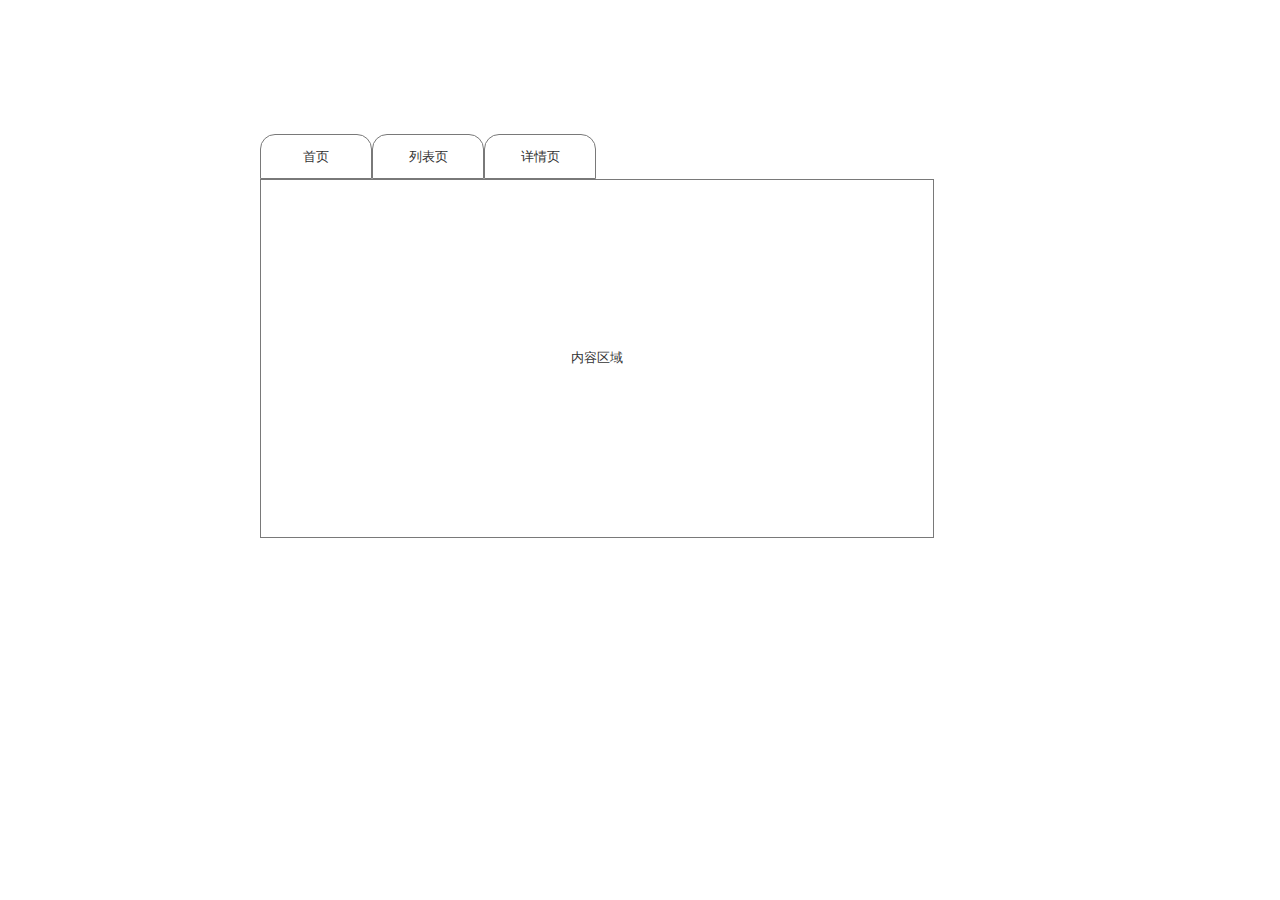
<file: AxureRP7.0学习笔记/20160727/demo/html/index.html>
﻿<!DOCTYPE html>
<html>
  <head>
    <title>index</title>
    <meta http-equiv="X-UA-Compatible" content="IE=edge"/>
    <meta http-equiv="content-type" content="text/html; charset=utf-8"/>
    <meta name="apple-mobile-web-app-capable" content="yes"/>
    <link href="resources/css/jquery-ui-themes.css" type="text/css" rel="stylesheet"/>
    <link href="resources/css/axure_rp_page.css" type="text/css" rel="stylesheet"/>
    <link href="data/styles.css" type="text/css" rel="stylesheet"/>
    <link href="files/index/styles.css" type="text/css" rel="stylesheet"/>
    <script src="resources/scripts/jquery-1.7.1.min.js"></script>
    <script src="resources/scripts/jquery-ui-1.8.10.custom.min.js"></script>
    <script src="resources/scripts/axure/axQuery.js"></script>
    <script src="resources/scripts/axure/globals.js"></script>
    <script src="resources/scripts/axutils.js"></script>
    <script src="resources/scripts/axure/annotation.js"></script>
    <script src="resources/scripts/axure/axQuery.std.js"></script>
    <script src="resources/scripts/axure/doc.js"></script>
    <script src="data/document.js"></script>
    <script src="resources/scripts/messagecenter.js"></script>
    <script src="resources/scripts/axure/events.js"></script>
    <script src="resources/scripts/axure/recording.js"></script>
    <script src="resources/scripts/axure/action.js"></script>
    <script src="resources/scripts/axure/expr.js"></script>
    <script src="resources/scripts/axure/geometry.js"></script>
    <script src="resources/scripts/axure/flyout.js"></script>
    <script src="resources/scripts/axure/ie.js"></script>
    <script src="resources/scripts/axure/model.js"></script>
    <script src="resources/scripts/axure/repeater.js"></script>
    <script src="resources/scripts/axure/sto.js"></script>
    <script src="resources/scripts/axure/utils.temp.js"></script>
    <script src="resources/scripts/axure/variables.js"></script>
    <script src="resources/scripts/axure/drag.js"></script>
    <script src="resources/scripts/axure/move.js"></script>
    <script src="resources/scripts/axure/visibility.js"></script>
    <script src="resources/scripts/axure/style.js"></script>
    <script src="resources/scripts/axure/adaptive.js"></script>
    <script src="resources/scripts/axure/tree.js"></script>
    <script src="resources/scripts/axure/init.temp.js"></script>
    <script src="files/index/data.js"></script>
    <script src="resources/scripts/axure/legacy.js"></script>
    <script src="resources/scripts/axure/viewer.js"></script>
    <script src="resources/scripts/axure/math.js"></script>
    <script type="text/javascript">
      $axure.utils.getTransparentGifPath = function() { return 'resources/images/transparent.gif'; };
      $axure.utils.getOtherPath = function() { return 'resources/Other.html'; };
      $axure.utils.getReloadPath = function() { return 'resources/reload.html'; };
    </script>
  </head>
  <body>
    <div id="base" class="">

      <!-- Unnamed (矩形) -->
      <div id="u0" class="ax_default box_1">
        <div id="u0_div" class=""></div>
        <!-- Unnamed () -->
        <div id="u1" class="text" style="visibility: visible;">
          <p><span>内容区域</span></p>
        </div>
      </div>

      <!-- Unnamed (矩形) -->
      <div id="u2" class="ax_default box_1">
        <div id="u2_div" class=""></div>
        <!-- Unnamed () -->
        <div id="u3" class="text" style="visibility: visible;">
          <p><span>首页</span></p>
        </div>
      </div>

      <!-- Unnamed (矩形) -->
      <div id="u4" class="ax_default box_1">
        <div id="u4_div" class=""></div>
        <!-- Unnamed () -->
        <div id="u5" class="text" style="visibility: visible;">
          <p><span>列表页</span></p>
        </div>
      </div>

      <!-- Unnamed (矩形) -->
      <div id="u6" class="ax_default box_1">
        <div id="u6_div" class=""></div>
        <!-- Unnamed () -->
        <div id="u7" class="text" style="visibility: visible;">
          <p><span>详情页</span></p>
        </div>
      </div>
    </div>
  </body>
</html>
</file>
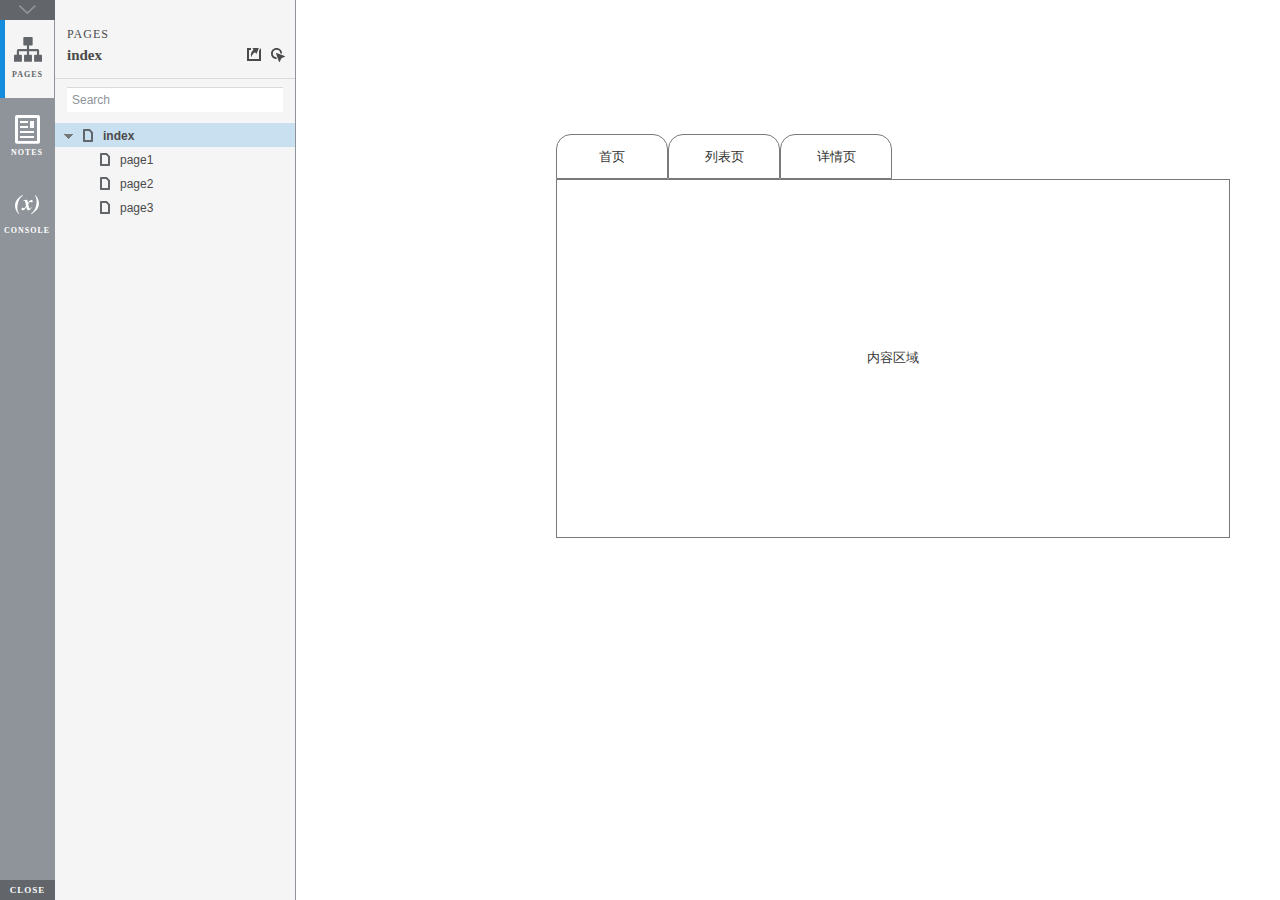
<file: AxureRP7.0学习笔记/20160727/demo/html/start.html>
﻿<!DOCTYPE html>
<html xmlns="http://www.w3.org/1999/xhtml" xml:lang="en" lang="en">
<head>
    <title>Untitled Document</title>
    <meta http-equiv="X-UA-Compatible" content="IE=edge"/>
    <meta http-equiv="content-type" content="text/html; charset=utf-8" />
    <meta name="viewport" content="width=device-width, initial-scale=1.0" />
    <meta name="apple-mobile-web-app-capable" content="yes" />
    <link type="text/css" href="resources/css/reset.css" rel="Stylesheet" />
    <link type="text/css" href="resources/css/default.css" rel="Stylesheet" />
    <!--<link href='https://fonts.googleapis.com/css?family=Nunito:300' rel='stylesheet' type='text/css'>-->

    <script type="text/javascript">
        if (location.href.toString().indexOf('file://localhost/') == 0) {
            location.href = location.href.toString().replace('file://localhost/', 'file:///');
        }
    </script>

    <script type="text/javascript" src="resources/scripts/jquery-1.7.1.min.js"></script>
    <script type="text/javascript" src="resources/scripts/player/splitter.js"></script>
    <script type="text/javascript" src="resources/scripts/axutils.js"></script>
    <script type="text/javascript" src="resources/scripts/player/axplayer.js"></script>
    <script type="text/javascript" src="resources/scripts/messagecenter.js"></script>
    <script type="text/javascript" src="data/document.js"></script>
    <style type="text/css">

#outerContainer {
	width:1000px;
	height:1500px;
}

.vsplitbar {
    width: 3px;
    /*background: #B9B9B9;*/
    border-right: 1px solid #8f949a;
}

.vsplitbar:hover, .vsplitbar.active {
    background: #8f949a;
}

#rightPanel {
    background-color: White;
}

/*#leftPanel {
    min-width: 120px;
}*/

.splitterMask {
   position:absolute;
   top: 0;
   left: 0;
   width: 100%;
   height: 100%;
   overflow: hidden;
   background-image: url(resources/images/transparent.gif);
   z-index: 20000;
}

    </style>
    <script type="text/javascript" language="JavaScript"><!--
        var SITEMAP_COLLAPSE_VAR_NAME = 'c';
        var PLUGIN_VAR_NAME = 'g';
        var FOOTNOTES_VAR_NAME = 'fn';
        var ADAPTIVE_VIEW_VAR_NAME = 'view';
        var lastLeftPanelWidth = 295;
        var toolBarOnly = true;

        // isolate scope
        (function() {
            setUpController();
            
            var configuration = $axure.document.configuration;
            var _settings = {};
            _settings.projectId = configuration.prototypeId;
            _settings.isAxshare = configuration.isAxshare;
            _settings.loadFeedbackPlugin = configuration.loadFeedbackPlugin;
            var cHash = getHashStringVar(SITEMAP_COLLAPSE_VAR_NAME);
            _settings.startCollapsed = cHash == "1";
            if(cHash == "2") closePlayer();
            var gHash = getHashStringVar(PLUGIN_VAR_NAME);
            if(gHash == "") gHash = 1;
            _settings.startPluginGid = gHash;

            $axure.player.settings = _settings;

            $(window).bind('load', function() {
                if(CHROME_5_LOCAL && !$('body').attr('pluginDetected')) {
                    window.location = 'resources/chrome/chrome.html';
                }
            });

            $(document).ready(function() {
                $axure.page.bind('load.start', mainFrame_onload);
                $axure.messageCenter.addMessageListener(messageCenter_message);

                $(document).on('pluginShown', function (event, data) {
                    setVarInCurrentUrlHash('g', data ? data : '');
                });

                $(document).on('pluginCreated', function(event, data) {
                    if($axure.player.settings.startPluginGid == data) {
                        $axure.player.showPlugin(data);
                    }
                });

                if($axure.player.settings.loadFeedbackPlugin) {
                    if($axure.player.settings.isAxshare) {
                        $axure.utils.loadJS('/Scripts/plugins/feedback/feedback8.js');
                    } else {
                        $axure.utils.loadJS('http://share.axure.com/Scripts/plugins/feedback/feedback8.js');
                    }
                }

                if(navigator.userAgent.indexOf("MSIE") >= 0) $('#outerContainer').width('100%');
                initialize();
                if($axure.player.settings.startCollapsed) $('#outerContainer').splitter({ sizeLeft: 0 });
                else $('#outerContainer').splitter({ sizeLeft: lastLeftPanelWidth });
                $('#leftPanel').width(lastLeftPanelWidth);
                
                $(window).resize(function() { resizeContent(); });

                $('#maximizePanelContainer').hide();

                initializeLogo();

                $(window).resize();
                resizeContent();
                
                $axure.player.collapseToBar();

                if($axure.player.settings.startCollapsed) {
                    collapse();
                    $('#leftPanel').width(0);
                }

                if(MOBILE_DEVICE) {
                    $('#interfaceControlFrameMinimizeContainer').height('45px');
                    $('#interfaceControlFrameMinimizeContainer a').height('45px');
                    $('#interfaceControlFrameHeaderContainer').css('margin-top','45px');
                    $('#interfaceControlFrameCloseContainer a').css('padding','10px 0px');
                    $('#maximizePanelContainer').height('45px');//.css('top','inherit').css('bottom','0px');

                    $('body').removeClass('hashover');

                    if(IOS) {
                        $('#rightPanel').css('overflow', 'auto').css('-webkit-overflow-scrolling', 'touch').css('-ms-overflow-x', 'hidden');

                        window.addEventListener("orientationchange", function() {
                            var viewport = document.querySelector("meta[name=viewport]");
                            //so iOS doesn't zoom when switching back to portrait
                            viewport.setAttribute('content', 'width=device-width, initial-scale=1.0, maximum-scale=1.0');
                            viewport.setAttribute('content', 'width=device-width, initial-scale=1.0');
                            resizeContent();
                        }, false);

                        $axure.page.bind('load.start', function() {
                            resizeContent();
                        });
                    }
                }

            });

            function initialize() {
                var legacyQString = getQueryString("Page");
                if (legacyQString.length > 0) {
                    location.href = location.href.substring(0, location.href.indexOf("?")) + "#p=" + legacyQString;
                    return;
                }

                var mainFrame = document.getElementById("mainFrame");
                mainFrame.contentWindow.location.href = getInitialUrl();
            }

            function initializeLogo() {
                if($axure.document.configuration.logoImagePath) {
                    var image = new Image();
                    image.onload = function() {
                        $('#logoImage').css('max-width', this.width + 'px');
                        $axure.player.resizeContent();
                    };
                    image.src = $axure.document.configuration.logoImagePath;
                
                    $('#interfaceControlFrameLogoImageContainer').html('<img id="logoImage" src="" />');
                    $('#logoImage').attr('src', $axure.document.configuration.logoImagePath).load(function() { resizeContent(); });
                } else $('#interfaceControlFrameLogoImageContainer').hide();

                if ($axure.document.configuration.logoImageCaption) {
                    $('#interfaceControlFrameLogoCaptionContainer').html($axure.document.configuration.logoImageCaption);
                } else $('#interfaceControlFrameLogoCaptionContainer').hide();

                if(!$('#interfaceControlFrameLogoImageContainer').is(':visible') && !$('#interfaceControlFrameLogoCaptionContainer').is(':visible')) {
                    $('#interfaceControlFrameLogoContainer').hide();
                }
            }

            var resizeContent = $axure.player.resizeContent = function() {
                var newHeight = $(window).height();
                var newWidth = $(window).width();

                var controlContainerHeight = newHeight;// - 30;
                if($('#interfaceControlFrameLogoContainer').is(':visible')) controlContainerHeight -= $('#interfaceControlFrameLogoContainer').outerHeight();// + 16;

                $('#outerContainer').height(newHeight).width(newWidth);
                $('.vsplitbar').height(newHeight);
                $('#leftPanel').height(newHeight);
                $('#interfaceControlFrame').height(newHeight);
                $('#interfaceControlFrameContainer').height(newHeight);
                $('#interfaceControlFrameHostContainer').height(controlContainerHeight);

                $('#rightPanel').height(newHeight);
                $('#mainFrame').height(newHeight);

                if($('#leftPanel').is(':visible')) $('#rightPanel').width($(window).width() - $('#leftPanel').width() - 1);// $('.vsplitbar').width());
                else $('#rightPanel').width($(window).width());

                $(document).trigger('ContainerHeightChange',[controlContainerHeight]);

                if(MOBILE_DEVICE) {
                    if(!(getHashStringVar(ADAPTIVE_VIEW_VAR_NAME).length > 0)) $axure.messageCenter.postMessage('setAdaptiveViewForSize', {'width':newWidth, 'height':$('#rightPanel').height()});
                }
            }

            var collapseToBar = $axure.player.collapseToBar = function() {
                lastLeftPanelWidth = $('#leftPanel').width();
                $('#leftPanel').width('55px');
                $('.vsplitbar').hide();
                $('#rightPanel').width($(window).width() - $('#leftPanel').width());
                $(window).resize();
                $('#outerContainer').trigger('resize');
                toolBarOnly = true;
            }

            var expandFromBar = $axure.player.expandFromBar = function() {
                if($('.vsplitbar').is(':visible')) return;

                $('#leftPanel').width(lastLeftPanelWidth);
                $('.vsplitbar').show();
                $('#rightPanel').width($(window).width() - $('#leftPanel').width() - 1);// $('.vsplitbar').width());
                $(window).resize();
                $('#outerContainer').trigger('resize');
                toolBarOnly = false;
            }

        })();

        function messageCenter_message(message, data) {
            if(message == 'expandFrame') expand();
            else if(message == 'getCollapseFrameOnLoad' && $axure.player.settings.startCollapsed && !MOBILE_DEVICE) $axure.messageCenter.postMessage('collapseFrameOnLoad');
        }

        
        function getInitialUrl() {
            var pageName = getHashStringVar("p");
            if(pageName.length > 0) return pageName + ".html";
            else {
                var url = getFirstPageUrl($axure.document.sitemap.rootNodes);
                return (url ? url : "about:blank");
            }
        }

        function getFirstPageUrl(nodes) {
            for (var i = 0; i < nodes.length; i++) {
                var node = nodes[i];
                if (node.url) return node.url;
                else {
                    var hasChildren = (node.children && node.children.length > 0);
                    if (hasChildren) {
                        var url = getFirstPageUrl(node.children);
                        if (url) return url;
                    }
                }
            }
            return null;
        }

        function closePlayer() {
            if($axure.page.location) window.location.href = $axure.page.location;
            else {
                var pageFile = getInitialUrl();
                var currentLocation = window.location.toString();
                window.location.href = currentLocation.substr(0, currentLocation.lastIndexOf("/") + 1) + pageFile;
            }
        }

        function replaceHash(newHash) {
            var currentLocWithoutHash = window.location.toString().split('#')[0];

            //We use replace so that every hash change doesn't get appended to the history stack.
            //We use replaceState in browsers that support it, else replace the location
            if(typeof window.history.replaceState != 'undefined') {
                try {
                    //Chrome 45 (Version 45.0.2454.85 m) started throwing an error here when generated locally (this only happens with sitemap open) which broke all interactions.
                    //try catch breaks the url adjusting nicely when the sitemap is open, but all interactions and forward and back buttons work.
                    //Uncaught SecurityError: Failed to execute 'replaceState' on 'History': A history state object with URL 'file:///C:/Users/Ian/Documents/Axure/HTML/Untitled/start.html#p=home' cannot be created in a document with origin 'null'.
                    window.history.replaceState(null, null, currentLocWithoutHash + newHash);
                } catch(ex) {}
            } else {
                window.location.replace(currentLocWithoutHash + newHash);
            }
        }

        function collapse() {
            setVarInCurrentUrlHash('c', 1);
            if(!toolBarOnly) lastLeftPanelWidth = $('#leftPanel').width();

            $('#maximizePanelContainer').show();
            $('#leftPanel').hide();
            $('.vsplitbar').hide();
            $('#rightPanel').width($(window).width());
            $(window).resize();
            $('#outerContainer').trigger('resize');

            $(document).trigger('sidebarCollapse');

            if(MOBILE_DEVICE) {
                $('#maximizePanelContainer').animate({
                    top:$('#rightPanel').height() - $('#maximizePanelContainer').height()
                }, 300, 'swing', function() {
                    $('#maximizePanelContainer').css('top', 'inherit').css('bottom', '0px');
                });
            }
        }

        function expand() {
            if(MOBILE_DEVICE) {
                $('#maximizePanelContainer').css('top', '0px').css('bottom', 'inherit');
            }

            deleteVarFromCurrentUrlHash('c');
            $('#maximizePanelContainer').hide();
            $('#leftPanel').width(lastLeftPanelWidth);
            $('#leftPanel').show();
            if(!toolBarOnly) {
                $('.vsplitbar').show();
                $('#rightPanel').width($(window).width() - $('#leftPanel').width() - 1);
            } else {
                $axure.player.collapseToBar();
            }
            $(window).resize();
            $('#outerContainer').trigger('resize');

            $(document).trigger('sidebarExpanded');
        }


        function mainFrame_onload() {
            if($axure.page.pageName) document.title = $axure.page.pageName;
        }

        function getQueryString(query) {
            var qstring = self.location.href.split("?");
            if(qstring.length < 2) return "";
            return GetParameter(qstring, query);
        }
        
        function GetParameter(qstring, query) {
            var prms = qstring[1].split("&");
            var frmelements = new Array();
            var currprmeter, querystr = "";

            for(var i = 0; i < prms.length; i++) {
                currprmeter = prms[i].split("=");
                frmelements[i] = new Array();
                frmelements[i][0] = currprmeter[0];
                frmelements[i][1] = currprmeter[1];
            }

            for(j = 0; j < frmelements.length; j++) {
                if(frmelements[j][0].toLowerCase() == query.toLowerCase()) {
                    querystr = frmelements[j][1];
                    break;
                }
            }
            return querystr;
        }
        
        function getHashStringVar(query) {
            var qstring = self.location.href.split("#");
            if(qstring.length < 2) return "";
            return GetParameter(qstring, query);
        }

        function setHashStringVar(currentHash, varName, varVal) {
            var varWithEqual = varName + '=';
            var poundVarWithEqual = varVal === '' ? '' :  '#' + varName + '=' + varVal;
            var ampVarWithEqual = varVal === '' ? '' :  '&' + varName + '=' + varVal;
            var hashToSet = '';

            var pageIndex = currentHash.indexOf('#' + varWithEqual);
            if(pageIndex == -1) pageIndex = currentHash.indexOf('&' + varWithEqual);
            if(pageIndex != -1) {
                var newHash = currentHash.substring(0, pageIndex);

                newHash = newHash == '' ? poundVarWithEqual : newHash + ampVarWithEqual;

                var ampIndex = currentHash.indexOf('&', pageIndex + 1);
                if(ampIndex != -1) {
                    newHash = newHash == '' ? '#' + currentHash.substring(ampIndex + 1) : newHash + currentHash.substring(ampIndex);
                }
                hashToSet = newHash;
            } else if(currentHash.indexOf('#') != -1) {
                hashToSet = currentHash + ampVarWithEqual;
            } else {
                hashToSet = poundVarWithEqual;
            }

            if(hashToSet != '' || varVal == '') {
                return hashToSet;
            }

            return null;
        }

        function setVarInCurrentUrlHash(varName, varVal) {
            var newHash = setHashStringVar(window.location.hash, varName, varVal);

            if(newHash != null) {
                replaceHash(newHash);
            }
        }

        function deleteHashStringVar(currentHash, varName) {
            var varWithEqual = varName + '=';

            var pageIndex = currentHash.indexOf('#' + varWithEqual);
            if(pageIndex == -1) pageIndex = currentHash.indexOf('&' + varWithEqual);
            if(pageIndex != -1) {
                var newHash = currentHash.substring(0, pageIndex);

                var ampIndex = currentHash.indexOf('&', pageIndex + 1);

                //IF begin of string....if none blank, ELSE # instead of & and rest
                //IF in string....prefix + if none blank, ELSE &-rest
                if(newHash == '') { //beginning of string
                    newHash = ampIndex != -1 ? '#' + currentHash.substring(ampIndex + 1) : '';
                } else { //somewhere in the middle
                    newHash = newHash + (ampIndex != -1 ? currentHash.substring(ampIndex) : '');
                }

                return newHash;
            }

            return null;
        }

        function deleteVarFromCurrentUrlHash(varName) {
            var newHash = deleteHashStringVar(window.location.hash, varName);

            if(newHash != null) {
                replaceHash(newHash);
            }
        }
    --></script>

    <link type="text/css" rel="Stylesheet" href="plugins/sitemap/styles/sitemap.css" />
    <script type="text/javascript" src="plugins/sitemap/sitemap.js"></script>
    <link type="text/css" rel="Stylesheet" href="plugins/page_notes/styles/page_notes.css" />
    <script type="text/javascript" src="plugins/page_notes/page_notes.js"></script>
    <!--<link type="text/css" rel="Stylesheet" href="plugins/recordplay/styles/recordplay.css" />
    <script type="text/javascript" src="plugins/recordplay/recordplay.js"></script>-->
    <link type="text/css" rel="Stylesheet" href="plugins/debug/styles/debug.css" />
    <script type="text/javascript" src="plugins/debug/debug.js"></script>

</head>
<body scroll="no" class="hashover">
    <div id="outerContainer">

        <div id="leftPanel">
            <div id="interfaceControlFrame">
                <div id="interfaceControlFrameMinimizeContainer">
                    <a title="Collapse" id="interfaceControlFrameMinimizeButton" onclick="collapse();">&nbsp;</a>
                </div>
                <div id="interfaceControlFrameHeaderContainer">
                    <ul id="interfaceControlFrameHeader"></ul>
                </div>
                <div id="interfaceControlFrameContainer">
                    <div id="interfaceControlFrameLogoContainer">
                        <div id="interfaceControlFrameLogoImageContainer"></div>
                        <div id="interfaceControlFrameLogoCaptionContainer"></div>
                    </div>
                    <div id="interfaceControlFrameHostContainer">
                    </div>
                </div>
                <div id="interfaceControlFrameCloseContainer">
                    <a title="Close" id="interfaceControlFrameCloseButton" onclick="closePlayer();">CLOSE</a>
                </div>
            </div>
        </div>
        <div id="rightPanel">
            <iframe id="mainFrame" name="mainFrame" width="100%" height="100%" src="" frameborder="0" style="display: block;" webkitallowfullscreen mozallowfullscreen allowfullscreen></iframe>
        </div>

    </div>

    <div id="maximizePanelContainer">
        <iframe id="expandFrame" src="resources/expand.html" width="100%" height="100%" scrolling="no" allowtransparency="true" frameborder="0"></iframe>
    </div>

</body>
</html>
</file>
<file: AxureRP7.0学习笔记/20160727/demo/html/resources/css/axure_rp_page.css>
﻿/* so the window resize fires within a frame in IE7 */
html, body {
    height: 100%;
}

a {
    color: inherit;
}

p {
    margin: 0px;
    text-rendering: optimizeLegibility;
    font-feature-settings: "kern" 1;
    -webkit-font-feature-settings: "kern";
    -moz-font-feature-settings: "kern";
    -moz-font-feature-settings: "kern=1";
    font-kerning: normal;
}

iframe {
    background: #FFFFFF;
}

/* to match IE with C, FF */
input {
    padding: 1px 0px 1px 0px;
    box-sizing: border-box;
    -moz-box-sizing: border-box;
}

textarea {
    margin: 0px;
    box-sizing: border-box;
    -moz-box-sizing: border-box;
}

div.intcases {
    font-family: arial; 
    font-size: 12px;
    text-align:left; 
    border:1px solid #AAA; 
    background:#FFF none repeat scroll 0% 0%; 
    z-index:9999; 
    visibility:hidden; 
    position:absolute;
    padding: 0px;
    border-radius: 3px;
    white-space: nowrap;
}

div.intcaselink {
    cursor: pointer;
    padding: 3px 8px 3px 8px;
    margin: 5px;
    background:#EEE none repeat scroll 0% 0%; 
    border:1px solid #AAA;
    border-radius: 3px;
}

div.refpageimage {
    position: absolute;
    left: 0px;
    top: 0px;
    font-size: 0px;
    width: 16px;
    height: 16px;
    cursor: pointer;
    background-image: url(images/newwindow.gif);
    background-repeat: no-repeat;
}

div.annnoteimage {
    position: absolute;
    left: 0px;
    top: 0px;
    font-size: 0px;
    /*width: 16px;
    height: 12px;*/
    cursor: help;
    /*background-image: url(images/note.gif);*/
    /*background-repeat: no-repeat;*/
    width: 13px;
    height: 12px;
    padding-top: 1px;
    text-align: center;
    background-color: #138CDD;
    -moz-box-shadow: 1px 1px 3px #aaa;
    -webkit-box-shadow: 1px 1px 3px #aaa;
    box-shadow: 1px 1px 3px #aaa;
}

div.annnoteline {
    display: inline-block;
    width: 9px;
    height: 1px;
    border-bottom: 1px solid white;
    margin-top: 1px;
}

div.annnotelabel {
    position: absolute;
    left: 0px;
    top: 0px;
    font-family: Helvetica,Arial;
    font-size: 10px;
    /*border: 1px solid rgb(166,221,242);*/
    cursor: help;
    /*background:rgb(0,157,217) none repeat scroll 0% 0%;*/ 
    padding: 1px 3px 1px 3px;
    white-space: nowrap;
    color: white;
    
    background-color: #138CDD;
    -moz-box-shadow: 1px 1px 3px #aaa;
    -webkit-box-shadow: 1px 1px 3px #aaa;
    box-shadow: 1px 1px 3px #aaa;
}

.annotation {
    font-size: 12px;
    padding-left: 2px;
    margin-bottom: 5px;
}

.annotationName {
    /*font-size: 13px;
    font-weight: bold;
    margin-bottom: 3px;
    white-space: nowrap;*/

    font-family: 'Trebuchet MS';
    font-size: 14px;
    font-weight: bold;
    margin-bottom: 5px;
    white-space: nowrap;
}

.annotationValue {
    font-family: Arial, Helvetica, Sans-Serif;
    font-size: 12px;
    color: #4a4a4a;
    line-height: 21px;
    margin-bottom: 20px;
}

.noteLink {
    text-decoration: inherit;
    color: inherit;
}

.noteLink:hover {
    background-color: white;
}

/* this is a fix for the issue where dialogs jump around and takes the text-align from the body */
.dialogFix {
    position:absolute;
    text-align:left;
    border: 1px solid #8f949a;
}


@keyframes pulsate {
  from {
    box-shadow: 0 0 10px #15d6ba;
  }
  to {
    box-shadow: 0 0 20px #15d6ba;
  }
}

@-webkit-keyframes pulsate {
  from {
    -webkit-box-shadow: 0 0 10px #15d6ba;
    box-shadow: 0 0 10px #15d6ba;
  }
  to {
    -webkit-box-shadow: 0 0 20px #15d6ba;
    box-shadow: 0 0 20px #15d6ba;
  }
}
 
@-moz-keyframes pulsate {
  from {
    -moz-box-shadow: 0 0 10px #15d6ba;
    box-shadow: 0 0 10px #15d6ba;
  }
  to {
    -moz-box-shadow: 0 0 20px #15d6ba;
    box-shadow: 0 0 20px #15d6ba;
  }
}

.legacyPulsateBorder {
    /*border: 5px solid #15d6ba;
    margin: -5px;*/
    -moz-box-shadow: 0 0 10px 3px #15d6ba;
    box-shadow: 0 0 10px 3px #15d6ba;
}

.pulsateBorder {
  animation-name: pulsate;
  animation-timing-function: ease-in-out;
  animation-duration: 0.9s;
  animation-iteration-count: infinite;
  animation-direction: alternate;
  
  -webkit-animation-name: pulsate;
  -webkit-animation-timing-function: ease-in-out;
  -webkit-animation-duration: 0.9s;
  -webkit-animation-iteration-count: infinite;
  -webkit-animation-direction: alternate;

  -moz-animation-name: pulsate;
  -moz-animation-timing-function: ease-in-out;
  -moz-animation-duration: 0.9s;
  -moz-animation-iteration-count: infinite;
  -moz-animation-direction: alternate;
}

.ax_default_hidden, .ax_default_unplaced{
    display: none;
    visibility: hidden;
}

.widgetNoteSelected {
    -moz-box-shadow: 0 0 10px 3px #138CDD;
    box-shadow: 0 0 10px 3px #138CDD;
    /*-moz-box-shadow: 0 0 20px #3915d6;
    box-shadow: 0 0 20px #3915d6;*/
    /*border: 3px solid #3915d6;*/
    /*margin: -3px;*/
}


.singleImg {
    display: none;
    visibility: hidden;
}
</file>
<file: AxureRP7.0学习笔记/20160727/demo/html/data/styles.css>
﻿.ax_default {
  font-family:'Arial Normal', 'Arial';
  font-weight:400;
  font-style:normal;
  font-size:13px;
  color:#333333;
  text-align:center;
  line-height:normal;
}
.box_1 {
}
._一级标题 {
  font-family:'Arial Normal', 'Arial';
  font-weight:bold;
  font-style:normal;
  font-size:32px;
  text-align:left;
}
._二级标题 {
  font-family:'Arial Normal', 'Arial';
  font-weight:bold;
  font-style:normal;
  font-size:24px;
  text-align:left;
}
._三级标题 {
  font-family:'Arial Normal', 'Arial';
  font-weight:bold;
  font-style:normal;
  font-size:18px;
  text-align:left;
}
._四级标题 {
  font-family:'Arial Normal', 'Arial';
  font-weight:bold;
  font-style:normal;
  font-size:14px;
  text-align:left;
}
._五级标题 {
  font-family:'Arial Normal', 'Arial';
  font-weight:bold;
  font-style:normal;
  text-align:left;
}
._六级标题 {
  font-family:'Arial Normal', 'Arial';
  font-weight:bold;
  font-style:normal;
  font-size:10px;
  text-align:left;
}
.label {
  font-size:14px;
  text-align:left;
}
._文本段落 {
  text-align:left;
}
</file>
<file: AxureRP7.0学习笔记/20160727/demo/html/files/index/styles.css>
﻿body {
  margin:0px;
  background-image:none;
  position:static;
  left:auto;
  width:934px;
  margin-left:0;
  margin-right:0;
  text-align:left;
}
#base {
  position:absolute;
  z-index:0;
}
#u0_div {
  position:absolute;
  left:0px;
  top:0px;
  width:674px;
  height:359px;
  background:inherit;
  background-color:rgba(255, 255, 255, 1);
  box-sizing:border-box;
  border-width:1px;
  border-style:solid;
  border-color:rgba(121, 121, 121, 1);
  border-radius:0px;
  border-top-right-radius:0px;
  -moz-box-shadow:none;
  -webkit-box-shadow:none;
  box-shadow:none;
}
#u0 {
  position:absolute;
  left:260px;
  top:179px;
  width:674px;
  height:359px;
}
#u1 {
  position:absolute;
  left:2px;
  top:172px;
  width:670px;
  word-wrap:break-word;
}
#u2_div {
  position:absolute;
  left:0px;
  top:0px;
  width:112px;
  height:45px;
  background:inherit;
  background-color:rgba(255, 255, 255, 1);
  box-sizing:border-box;
  border-width:1px;
  border-style:solid;
  border-color:rgba(121, 121, 121, 1);
  border-radius:15px;
  border-bottom-right-radius:0px;
  border-bottom-left-radius:0px;
  -moz-box-shadow:none;
  -webkit-box-shadow:none;
  box-shadow:none;
}
#u2 {
  position:absolute;
  left:260px;
  top:134px;
  width:112px;
  height:45px;
}
#u3 {
  position:absolute;
  left:2px;
  top:14px;
  width:108px;
  word-wrap:break-word;
}
#u4_div {
  position:absolute;
  left:0px;
  top:0px;
  width:112px;
  height:45px;
  background:inherit;
  background-color:rgba(255, 255, 255, 1);
  box-sizing:border-box;
  border-width:1px;
  border-style:solid;
  border-color:rgba(121, 121, 121, 1);
  border-radius:15px;
  border-bottom-right-radius:0px;
  border-bottom-left-radius:0px;
  -moz-box-shadow:none;
  -webkit-box-shadow:none;
  box-shadow:none;
}
#u4 {
  position:absolute;
  left:372px;
  top:134px;
  width:112px;
  height:45px;
}
#u5 {
  position:absolute;
  left:2px;
  top:14px;
  width:108px;
  word-wrap:break-word;
}
#u6_div {
  position:absolute;
  left:0px;
  top:0px;
  width:112px;
  height:45px;
  background:inherit;
  background-color:rgba(255, 255, 255, 1);
  box-sizing:border-box;
  border-width:1px;
  border-style:solid;
  border-color:rgba(121, 121, 121, 1);
  border-radius:15px;
  border-bottom-right-radius:0px;
  border-bottom-left-radius:0px;
  -moz-box-shadow:none;
  -webkit-box-shadow:none;
  box-shadow:none;
}
#u6 {
  position:absolute;
  left:484px;
  top:134px;
  width:112px;
  height:45px;
}
#u7 {
  position:absolute;
  left:2px;
  top:14px;
  width:108px;
  word-wrap:break-word;
}
</file>
<file: AxureRP7.0学习笔记/20160727/demo/html/resources/css/default.css>
﻿body {
  font-family : Arial, Helvetica, Sans-Serif;
  background-color: #8f949a;
  overflow:hidden;
}
a {
  cursor: pointer;
}

input[type="radio"], input[type="checkbox"] {
    margin: 0px 9px 0px 0px;
    vertical-align: bottom;
}

input {
    -webkit-box-sizing: border-box;
    -moz-box-sizing: border-box;
    box-sizing: border-box;
}

#maximizePanelContainer {
  font-size: 4px;
  position:absolute;
  left: 0px;
  top: 0px;
  width: 55px;
  height: 20px;
  overflow: visible;
  z-index: 1000;
}
#maximizePanelOver {
    position: absolute;
    left: 0px;
    top: 0px;
    width: 55px;
    height: 20px;
}
.maximizePanel {
    position: absolute;
    left: 0px;
    top: 0px;
    width: 55px;
    height: 20px;
    background: #a2a2a2 url('../images/expand.png') no-repeat center center;
    background: url('../images/expand.svg') no-repeat center center, linear-gradient(rgba(200,200,200,.5),rgba(200,200,200,.5));
    cursor: pointer;
}

#interfaceControlFrameMinimizeContainer {
  position:absolute;
    top: 0px;
    left: 0px;
  font-size: 2px; /*for IE*/
  text-align: right;
  z-index: 100;
    height: 20px;
    width: 55px;
    background-color: #62666b;
}
#interfaceControlFrameMinimizeContainer a {
    display: inline-block;
    width: 55px;
    height: 20px;
    font-size: 2px;
    background: url('../images/close.png') no-repeat center center;
    background: url('../images/close.svg') no-repeat center center, linear-gradient(transparent,transparent);
    text-decoration: none;
}

.hashover #interfaceControlFrameMinimizeContainer a:hover {
    background: url('../images/close_hover.png') no-repeat center center;
    background: url('../images/close_hover.svg') no-repeat center center, linear-gradient(transparent,transparent);
}

#interfaceControlFrame {
    margin: 0px 0px 0px 55px;
}

#interfaceControlFrameCloseContainer {
    /*display: none;*/
    position:absolute;
    bottom: 0px;
    left: 0px;
    font-size: 9px;
    font-family: 'Trebuchet MS';
    font-weight: bold;
    letter-spacing: 1px;
    z-index: 100;
    width: 55px;
    background-color: #62666b;
    text-align: center;  
}
#interfaceControlFrameCloseContainer a {
    display: inline-block;
    width: 55px;
    color: #ffffff;
    padding: 5px 0px;
}

#interfaceControlFrameHeader li a {
    display: block;
    width: 54px;
    height: 78px;
    text-align: center;
    padding-top: 50px;
    outline: none;
    margin-right: 1px;
    text-decoration: none;
    color: #ffffff;
    white-space: nowrap;
    background-color: transparent;
    background-repeat: no-repeat;
    background-position: 50% 17px;
    box-sizing: border-box;
    -moz-box-sizing: border-box;
    -webkit-box-sizing: border-box;
    border-left: 4px solid transparent;
    border-right: 4px solid transparent;
}

.hashover #interfaceControlFrameHeader li a:hover {
    background-color: transparent;
    background-repeat: no-repeat;
    background-position: 50% 17px;
    color: #c2c2c2;
}

#interfaceControlFrameHeader li a.selected, #interfaceControlFrameHeader li a.selected:hover {
    background-color: #f5f5f5;
    background-repeat: no-repeat;
    background-position: 50% 17px;
    color: #62666b;
    border-left: 5px solid #138CDD;
}

#interfaceControlFrameHeaderContainer {
    float: left;
    overflow: visible;
    width: 55px;
    margin-left: -55px;
    margin-top: 20px;
}

#interfaceControlFrameHeader {
    position: relative;
    list-style: none;
    font-size: 8px;
    z-index: 50;
    font-family: 'Trebuchet MS';
    font-weight: bold;
    letter-spacing: 1px;
}

#interfaceControlFrameContainer {
    float: right;
    background-color: #f5f5f5;
    overflow: hidden;
    width: 100%;
}

#interfaceControlFrameLogoContainer {
  background-color: White;
  padding: 20px 10px 10px 10px;
  overflow: hidden;
}

#interfaceControlFrameLogoImageContainer {
  text-align: center;
}

#interfaceControlFrameLogoCaptionContainer {
  text-align: center;
  margin: 5px 10px 0px 10px;
  font-size: 12px;
  color: #4a4a4a;
}

#logoImage {
    width: 100%;
}

.emptyStateContainer {
    text-align: center;
    padding: 0px 10px;
    margin-top: 32px
}

.emptyStateTitle {
    margin: 0px 0px 9px 0px;
    font-weight: bold;
}

.emptyStateContent {
    line-height: 16px;
}

.dottedDivider {
    height: 2px;
    margin: 15px 0px 15px 0px;
    background: url('../images/divider.png') no-repeat center center;
    background: url('../images/divider.svg') no-repeat center center, linear-gradient(transparent,transparent);
}

.nondottedDivider {
    height: 2px;
    margin: 9px 0px 9px 0px;
}
</file>
<file: AxureRP7.0学习笔记/20160727/demo/html/plugins/sitemap/styles/sitemap.css>
﻿
#sitemapHost {
    font-size: 12px;
    color:#4a4a4a;
    height: 100%;
}

#sitemapHostBtn a {
    background: url('images/sitemap_on.png');
    background: url('images/sitemap_on.svg'),linear-gradient(transparent, transparent);
}

.hashover #sitemapHostBtn a:hover {
    background: url('images/sitemap_hover.png');
    background: url('images/sitemap_hover.svg'),linear-gradient(transparent, transparent);
}

#sitemapHostBtn a.selected, #sitemapHostBtn a.selected:hover {
    background: url('images/sitemap_off.png');
    background: url('images/sitemap_off.svg'),linear-gradient(transparent, transparent);
}

#sitemapHost .pageButtonHeader {
    top: -27px;
}

#sitemapTreeContainer {
    overflow: auto;
    width: 100%;
    height: 100%;
    -webkit-overflow-scrolling: touch;
}

.sitemapTree {
    margin: 0px 0px 10px 0px;
    overflow:visible;
}

.sitemapTree ul {
    list-style-type: none;
    margin: 0px 0px 0px 0px;
    padding-left: 0px;
}

.sitemapPlusMinusLink 
{
}

.sitemapMinus 
{
	vertical-align:middle;
    background: url('images/minus.gif');
    background-repeat: no-repeat;
	margin-right: 3px;	
	margin-bottom: 1px;
    height:9px;
    width:9px;
    display:inline-block;
}

.sitemapPlus 
{
	vertical-align:middle;
    background: url('images/plus.gif');
    background-repeat: no-repeat;
	margin-right: 3px;	
	margin-bottom: 1px;
	height:9px;
    width:9px;
    display:inline-block;
}

.sitemapPageLink 
{
    margin-left: 0px;
}

.sitemapPageIcon 
{
	margin: 0px 0px -3px 4px;
    width: 16px;
    height: 16px;
    display: inline-block;
    background: url('images/page.png') no-repeat center center;
    background: url('images/page.svg') no-repeat center center, linear-gradient(transparent,transparent);
}

.sitemapFlowIcon
{
    background: url('images/flow.png') no-repeat center center;
    background: url('images/flow.svg') no-repeat center center, linear-gradient(transparent,transparent);
}

.sitemapFolderIcon
{
    background: url('images/folder_closed.png') no-repeat center center;
    background: url('images/folder_closed.svg') no-repeat center center, linear-gradient(transparent,transparent);
}

.sitemapFolderOpenIcon
{
    background: url('images/folder_open.png') no-repeat center center;
    background: url('images/folder_open.svg') no-repeat center center, linear-gradient(transparent,transparent);
}

.sitemapPageName 
{
    margin-left: 7px;
}

.sitemapNode 
{
    /*margin:4px 0px 4px 0px;*/
    white-space:nowrap;
}

.sitemapPageLinkContainer {
    /*display: inline-block;*/
    margin-left: 0px;
    padding: 4px 0px 4px 0px;
}
/*
.sitemapNode div
{
	padding-top: 1px; 
	padding-bottom: 3px;
    padding-left: 20px;
	height: 14px;
}
*/

.sitemapExpandableNode 
{
	margin-left: 0px;
}

.sitemapHighlight 
{
    /*display: inline-block;*/
	background-color : #C8E0F0;
    font-weight: bold;
}

.sitemapGreyedName
{
	color: #AAA;
}


.pluginNameHeader
{
    font-family: 'Trebuchet MS';
	font-size: 12px;
    letter-spacing: 1px;
	/*font-weight: bold;*/
	white-space: nowrap;
    margin-bottom: 5px;
}

.pageNameHeader
{
    font-family: 'Trebuchet MS';
    /*display: inline-block;*/
    /*float: left;*/
	font-size: 15px;
	font-weight: bold;
	/*height: 23px;*/
    padding-right: 77px;
	white-space: nowrap;
    overflow: hidden;
    text-overflow: ellipsis;
}

.pageButtonHeader
{
    float: right;
    position: relative;
    /*width: 72px;*/
	height: 24px;
    top: -22px;
    margin-bottom: -24px;
}

.sitemapHeader
{
    padding-top: 27px;
    border-bottom: 1px solid #d9d9d9;
    min-width: 110px;
}

.sitemapToolbar {
    margin: 0px 5px 14px 12px;
}

.sitemapToolbarButton
{
    float: left;
    width: 22px;
    height: 22px;
    border: 1px solid transparent;
}

#linksButton {
    background: url('images/share.png') no-repeat center center;
    background: url('images/share.svg') no-repeat center center, linear-gradient(transparent,transparent);
}

#linksButton:hover {
    background: url('images/share_hover.png') no-repeat center center;
    background: url('images/share_hover.svg') no-repeat center center, linear-gradient(transparent,transparent);
}

#linksButton.sitemapToolbarButtonSelected, .hashover #linksButton.sitemapToolbarButtonSelected:hover {
    background: url('images/share_on.png') no-repeat center center;
    background: url('images/share_on.svg') no-repeat center center, linear-gradient(transparent,transparent);
}

#adaptiveButton {
    background: url('images/views.png') no-repeat center center;
    background: url('images/views.svg') no-repeat center center, linear-gradient(transparent,transparent);
}

#adaptiveButton:hover {
    background: url('images/views_hover.png') no-repeat center center;
    background: url('images/views_hover.svg') no-repeat center center, linear-gradient(transparent,transparent);
}

#adaptiveButton.sitemapToolbarButtonSelected, #adaptiveButton.sitemapToolbarButtonSelected:hover {
    background: url('images/views_on.png') no-repeat center center;
    background: url('images/views_on.svg') no-repeat center center, linear-gradient(transparent,transparent);
}

#highlightInteractiveButton {
    background: url('images/hotspots.png') no-repeat center center;
    background: url('images/hotspots.svg') no-repeat center center, linear-gradient(transparent,transparent);
    margin-top: 1px;
}

#highlightInteractiveButton:hover {
    background: url('images/hotspots_hover.png') no-repeat center center;
    background: url('images/hotspots_hover.svg') no-repeat center center, linear-gradient(transparent,transparent);
}

#highlightInteractiveButton.sitemapToolbarButtonSelected, #highlightInteractiveButton.sitemapToolbarButtonSelected:hover {
    background: url('images/hotspots_on.png') no-repeat center center;
    background: url('images/hotspots_on.svg') no-repeat center center, linear-gradient(transparent,transparent);
}

/*#variablesButton {
    background: url('images/229_variables_16.png') no-repeat center center;
}*/

#searchButton {
    background: url('images/232_search_16.png') no-repeat center center;
}

.sitemapLinkContainer
{
	margin-top: 8px;
	padding-right: 5px;
	/*font-size: 12px;*/
}

.sitemapLinkField 
{
	width: 100%;
	font-size: 12px;
	margin-top: 3px;
    padding: 5px;
}

.sitemapRadioSelected {
    font-weight: bold;
}

.sitemapOptionContainer
{
	margin-top: 8px;
	padding-right: 5px;
	/*font-size: 12px;*/
}

#sitemapOptionsDiv
{
	margin-top: 10px;
	/*margin-left: 16px;*/
}

#viewSelectDiv
{
    padding: 2px 0px 0px 0px;
	/*margin-left: 5px;*/
}

#viewSelect
{
	width: 70%;
}

.sitemapUrlOption
{
	padding-bottom: 8px;
}

.optionLabel
{
	font-size: 12px;
}

.sitemapPopupContainer
{
    display: none;
    position: absolute;
	background-color: #F4F4F4;
	border: 1px solid #B9B9B9;
	padding: 5px 5px 5px 5px;
	margin: 5px 0px 0px 5px;
    z-index: 1;
}

#sitemapLinksContainer {
    border-top: 1px solid #d9d9d9;
    padding: 10px;
    margin-left: 0px;
    /*line-height: 18px;*/
}

#adaptiveViewsContainer {
    border-top: 1px solid #d9d9d9;
    padding: 10px;
    margin-left: 0px;
    line-height: 18px;
}

.adaptiveViewOption
{
	padding: 2px;
}

.adaptiveViewOption:hover
{ 
	background-color: rgb(204,235,248);
	cursor: pointer;
}

.currentAdaptiveView {
    font-weight: bold;
}

.adaptiveCheckboxDiv {
	height: 15px;
	width: 15px;
	float: left;
}

.checkedAdaptive {
	background: url('images/adaptivecheck.png') no-repeat center center;
}

/*#variablesContainer 
{
	max-height: 350px;
	overflow: auto;
}*/

/*#variablesClearLink 
{
	color: #069;
	left: 5px;
}*/

#searchDiv {
    padding: 8px 12px 11px 12px;
}

#searchBox {
    width: 100%;
    border: none;
    border-top: 1px solid #d9d9d9;
    /*border-bottom: 1px solid #d9d9d9;*/
    padding: 5px;
    font-size: 12px;
}

.searchBoxHint 
{
	color: #8f949a;
	/*font-style: italic;*/
}

#sitemapLinksPageName
{
	font-weight: bold;
}

#sitemapOptionsHeader
{
	font-weight: bold;
}
</file>
<file: AxureRP7.0学习笔记/20160727/demo/html/plugins/page_notes/styles/page_notes.css>
﻿#pageNotesHost {
    font-size: 12px;
    color:#4a4a4a;
    height: 100%;
}

#pageNotesHostBtn a {
    background: url('images/notes_on.png');
    background: url('images/notes_on.svg'),linear-gradient(transparent, transparent);
}

.hashover #pageNotesHostBtn a:hover {
    background: url('images/notes_hover.png');
    background: url('images/notes_hover.svg'),linear-gradient(transparent, transparent);
}

#pageNotesHostBtn a.selected, #pageNotesHostBtn a.selected:hover {
    background: url('images/notes_off.png');
    background: url('images/notes_off.svg'),linear-gradient(transparent, transparent);
}

#footnotesButton {
    background: url('images/footnotes.png') no-repeat center center;
    background: url('images/footnotes.svg') no-repeat center center,linear-gradient(transparent, transparent);
}

#footnotesButton:hover {
    background: url('images/footnotes_hover.png') no-repeat center center;
    background: url('images/footnotes_hover.svg') no-repeat center center,linear-gradient(transparent, transparent);
}

#footnotesButton.sitemapToolbarButtonSelected, #footnotesButton.sitemapToolbarButtonSelected:hover {
    background: url('images/footnotes_on.png') no-repeat center center;
    background: url('images/footnotes_on.svg') no-repeat center center,linear-gradient(transparent, transparent);
}

.nextPageButton {
    background: url('images/forward.png') no-repeat center center;
    background: url('images/forward.svg') no-repeat center center,linear-gradient(transparent, transparent);    
}

.nextPageButton:hover {
    background: url('images/forward_hover.png') no-repeat center center;
    background: url('images/forward_hover.svg') no-repeat center center,linear-gradient(transparent, transparent);    
}

.prevPageButton {
    background: url('images/back.png') no-repeat center center;
    background: url('images/back.svg') no-repeat center center,linear-gradient(transparent, transparent);    
}

.prevPageButton:hover {
    background: url('images/back_hover.png') no-repeat center center;
    background: url('images/back_hover.svg') no-repeat center center,linear-gradient(transparent, transparent);    
}

#pageNotesScrollContainer 
{
    overflow: auto;
    width: 100%;
    /*height: 100%;*/
    -webkit-overflow-scrolling: touch;
}    

#pageNotesContainer 
{
    /*padding: 10px 10px 10px 12px;*/
}

#pageNotesContent 
{
	overflow: visible;
}

.pageNoteContainer 
{
    padding: 10px;
}

.pageNoteName 
{
    font-family: 'Trebuchet MS';
	font-size: 14px;
    font-weight: bold;
	margin-bottom: 5px;
	/*text-decoration: underline;*/
	white-space: nowrap;
}

.pageNote 
{
    line-height: 21px;
	/*margin-bottom: 20px;*/
}

.widgetNoteContainer {
    padding: 10px;
    border-bottom: 1px solid transparent;
    border-top: 1px solid transparent;
    cursor: pointer;
}

.widgetNoteContainerSelected {
    background-color: white;
    border-bottom: 1px solid #c2c2c2;
    border-top: 1px solid #c2c2c2;
}

/*.widgetNoteContainer:hover {
    background-color: white;
    //border-bottom: 1px solid #c2c2c2;
    //border-top: 1px solid #c2c2c2;
}*/

.widgetNoteFootnote {
    display: inline-block;
    /*vertical-align: top;
    margin: 2px 5px 10px 0px;
    padding: 1px 6px;
    font-size: 10px;
    color: #ffffff;
    background-color: #0a6cd6;*/
    width: 13px;
    height: 12px;
    padding-top: 1px;
    text-align: center;
    background-color: #138CDD;
    /*-moz-box-shadow: 1px 1px 3px #aaa;
    -webkit-box-shadow: 1px 1px 3px #aaa;
    box-shadow: 1px 1px 3px #aaa;*/
    font-size: 0px;
    margin-right: 8px;
}

div.annnoteline {
    display: inline-block;
    width: 9px;
    height: 1px;
    border-bottom: 1px solid white;
    margin-top: 1px;
}

.widgetNoteLabel {
    display: inline-block;
    vertical-align: top;
    font-family: 'Trebuchet MS';
	font-size: 14px;
    font-weight: bold;
	margin-bottom: 5px;    
}

.noteLink {
    text-decoration: inherit;
    color: inherit;
}

.noteLink:hover {
    background-color: white;
}
</file>
<file: AxureRP7.0学习笔记/20160727/demo/html/plugins/recordplay/styles/recordplay.css>
﻿#recordPlayHost {
    font-size: 12px;
    color:#333;
    height: 100%;
}


#recordPlayContainer 
{
    overflow: auto;
    width: 100%;
    height: 100%;
    padding: 10px 10px 10px 10px;
}

#recordPlayToolbar 
{
	margin: 5px 5px 5px 5px;
    height: 22px;
}

#recordPlayToolbar .recordPlayButton
{
    float: left;
    width: 22px;
    height: 22px;
    border: 1px solid transparent;
}

#recordPlayToolbar .recordPlayButton:hover
{
    border: 1px solid rgb(0,157,217);
    background-color : rgb(166,221,242);
}

#recordPlayToolbar .recordPlayButton:active
{
    border: 1px solid rgb(0,157,217);
    background-color : rgb(204,235,248);
}

#recordPlayToolbar .recordPlayButtonSelected {
    border: 1px solid rgb(0,157,217);
    background-color : rgb(204,235,248);    
}

#recordButton {
    background: url('../../sitemap/styles/images/233_hyperlink_16.png') no-repeat center center;
}

#playButton {
    background: url('../../sitemap/styles/images/225_responsive_16.png') no-repeat center center;
}

#stopButton {
    background: url('../../sitemap/styles/images/228_togglenotes_16.png') no-repeat center center;
}

#deleteButton {
    background: url('../../sitemap/styles/images/231_event_16.png') no-repeat center center;
}

#recordNameHeader
{
    /* yeah??*/
	font-size: 13px;
	font-weight: bold;
	height: 23px;
	white-space: nowrap;
}

#recordPlayContent 
{
    /* yeah??*/
	overflow: visible;
}

.recordPlayName 
{
	font-size: 12px;
	margin-bottom: 5px;
	text-decoration: underline;
	white-space: nowrap;
}

.recordPlay 
{
	margin-bottom: 10px;
}
</file>
<file: AxureRP7.0学习笔记/20160727/demo/html/plugins/debug/styles/debug.css>
﻿#debugHost {
    font-size: 12px;
    color:#4a4a4a;
    height: 100%;
}

#debugHostBtn a {
    background: url('images/variables_on.png');
    background: url('images/variables_on.svg'),linear-gradient(transparent, transparent);
}

.hashover #debugHostBtn a:hover {
    background: url('images/variables_hover.png');
    background: url('images/variables_hover.svg'),linear-gradient(transparent, transparent);
}

#debugHostBtn a.selected, #debugHostBtn a.selected:hover {
    background: url('images/variables_off.png');
    background: url('images/variables_off.svg'),linear-gradient(transparent, transparent);
}

#debugHeader .pageNameHeader {
    padding-right: 0px;
}

#variablesClearLink {
    display: inline-block;
    margin-bottom: 15px;
}

#variablesClearLink:hover {
    color: #0a6cd6;
}

#traceClearLink {
    display: inline-block;
    margin-bottom: 15px;
}

#traceClearLink:hover {
    color: #0a6cd6;
}

#debugScrollContainer 
{
    overflow: auto;
    width: 100%;
    height: 100%;
    -webkit-overflow-scrolling: touch;
}

#debugContainer {
        padding: 10px 10px 10px 10px;
}

.variableName
{
	font-weight: bold;
}

.variableDiv
{
    margin-bottom: 20px;
    line-height: 16px;

}

#variablesContainer {
    padding-bottom: 5px;
    /*overflow: auto;*/
}

#traceContainer {
    padding-top: 15px;
    /*padding: 0px 10px 10px 10px;*/
}

.debugToolbarButton 
{
	font-size: 1em;
	color: #069;
}

.axEventBlock {
    display: inline-block;
    width: 100%;
    margin: 5px 0px 5px 0px;
    line-height: 21px;
}

/*a.axEventBlock:hover {
    background-color: #069;
    color: white;
}*/

.axTime {
    margin: 0px 0px 0px 0px;
    font-size: 11px;
    color: #b1b3b5;
}

.axLabel {
    margin: 0px 0px 5px 0px;
    font-family: 'Trebuchet MS';
    font-size: 14px;
    font-weight: bold;
}

.lastAxEvent {
    margin-bottom: 10px;
    border-bottom: 1px solid #c2c2c2;
    padding-bottom: 10px;
}

.axEvent {
    margin: 0px 0px 5px 0px;
    font-weight: bold;
}

.axCase {
    margin: 0px 0px 5px 8px;
    font-style: italic;
}

.axAction {
    margin: 0px 0px 5px 13px;
}

#traceEmptyState.emptyStateContainer {
    margin-top: 0px;
}

.debugLinksContainer {
    text-align: right;
}
</file>
